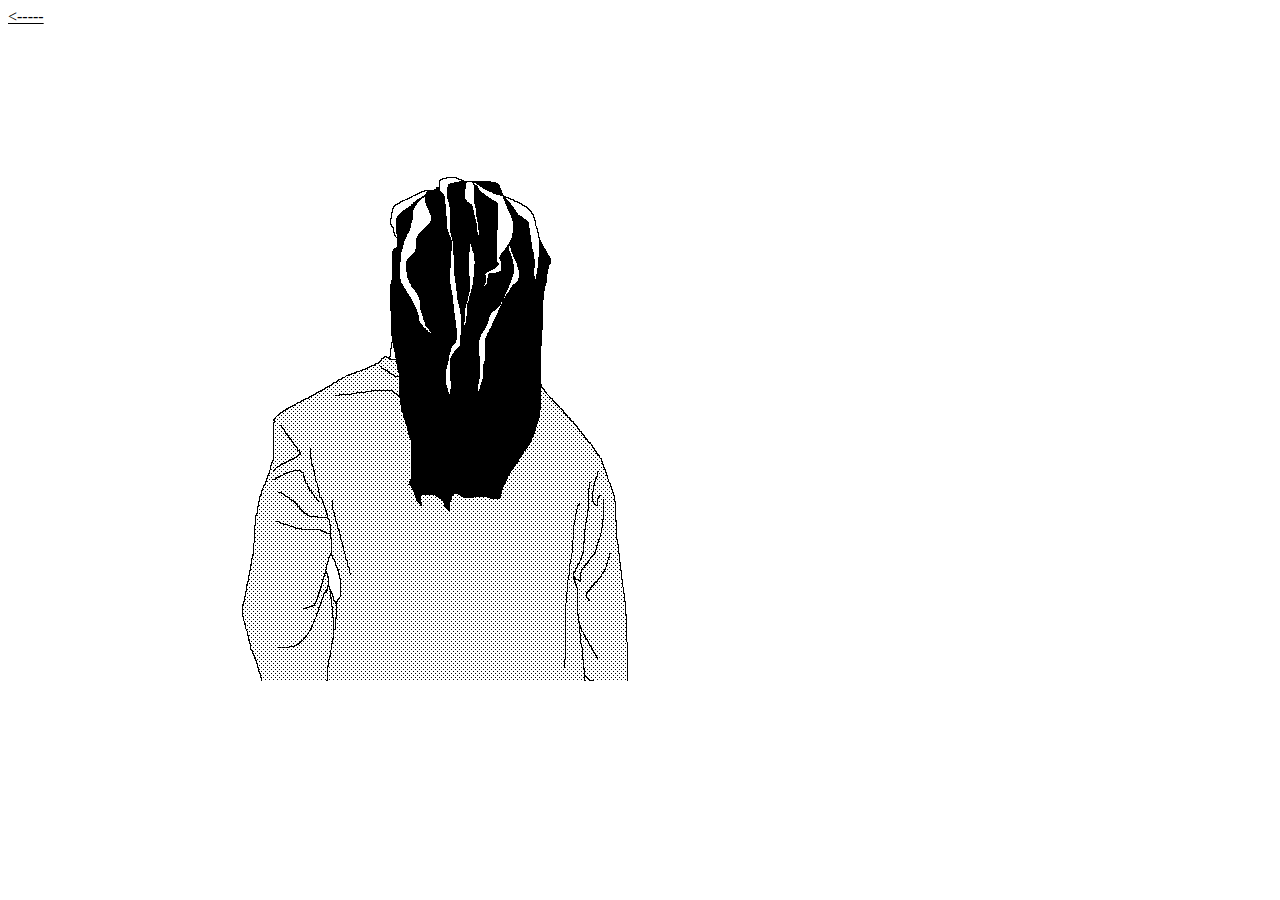
<file: art.html>
<!DOCTYPE html>
<html lang="en">
<head>
    <meta charset="UTF-8">
    <meta http-equiv="X-UA-Compatible" content="IE=edge">
    <meta name="viewport" content="width=device-width, initial-scale=1.0">
    <title>Artwork</title>
    <style>
        .card {
            width: 130px;
            height: 195px;
            align-self: center;
            position: relative;
            display: inline-block;
            margin: 50px;
        }
        .card .img-top {
            display: none;
            position: absolute;
            top: 0;
            left: 0;
            z-index: 99;
        }
        .card:hover .img-top {
            display: inline;
        }
    </style>
</head>
<body>
    <div>
        <a href="index.html" style="color: rgb(0, 0, 0);"><-----</a>
	</div>
    <div class="card">
        <img src="embracehost.png">
        <img src="embrace-blank-ghost.png" class="img-top">
    </div>
</body>
</html>
</file>
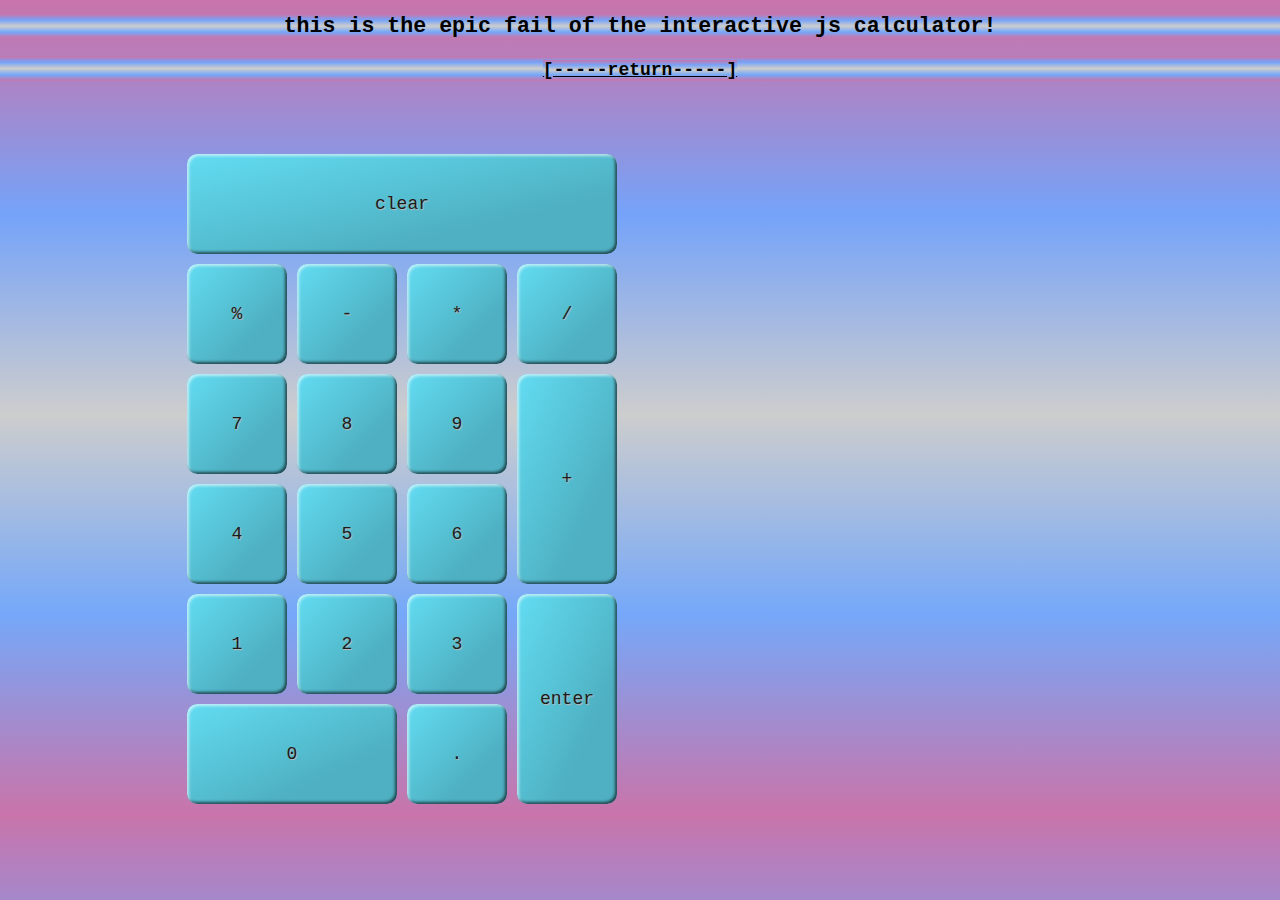
<file: calc.html>
<!DOCTYPE html>
<html lang="en">
<head>
    <meta charset="UTF-8">
    <meta http-equiv="X-UA-Compatible" content="IE=edge">
    <meta name="viewport" content="width=device-width, initial-scale=1.0">
    <link rel="stylesheet" href="style.css">
    <title>Calculator B)</title>
    <style>
        * {
            background-color: transparent;
            background-image: repeating-linear-gradient(
                  rgb(201, 116, 170),
                  rgb(117, 163, 249),
                  rgb(205, 205, 205),
                  rgb(117, 168, 249),
                  rgb(201, 116, 170));
            
        }
        div {
            width: 442px;
            background-image: none;
            display: inline-block;
        }
        button {
            display: inline-block;
            width: 100px;
            height: 100px;
            margin: 5px;
            float: right;
        }
        h2 {
            text-align: left;
        }
    </style>
</head>
<body>
    <script src="calc.js"></script>
    <h1 class="fail">this is the epic fail of the interactive js calculator!</h1>
    <h2 class="fail"><a href="index.html" tabindex="1">[-----return-----]</a></h2>
    <div id="derCalc" class="caca">
        <button h1="" class="numbers" data-action="clear">clear</button>
        <button class="numbers" data-action="divide">/</button>
        <button class="numbers" data-action="multiply">*</button>
        <button class="numbers" data-action="subtract">-</button>
        <button class="numbers" data-action="modulo">%</button>
        <button v2="" class="numbers" data-action="add">+</button>
        <button class="numbers">9</button>
        <button class="numbers">8</button>
        <button class="numbers">7</button>
        <button class="numbers">6</button>
        <button class="numbers">5</button>
        <button class="numbers">4</button>
        <button v2="" class="numbers" data-action="calculate">enter</button>
        <button class="numbers">3</button>
        <button class="numbers">2</button>
        <button class="numbers">1</button>
        <button class="numbers" data-action="decimal">.</button>
        <button h2="" class="numbers">0</button>
    </div>
</body>
</html>
</file>
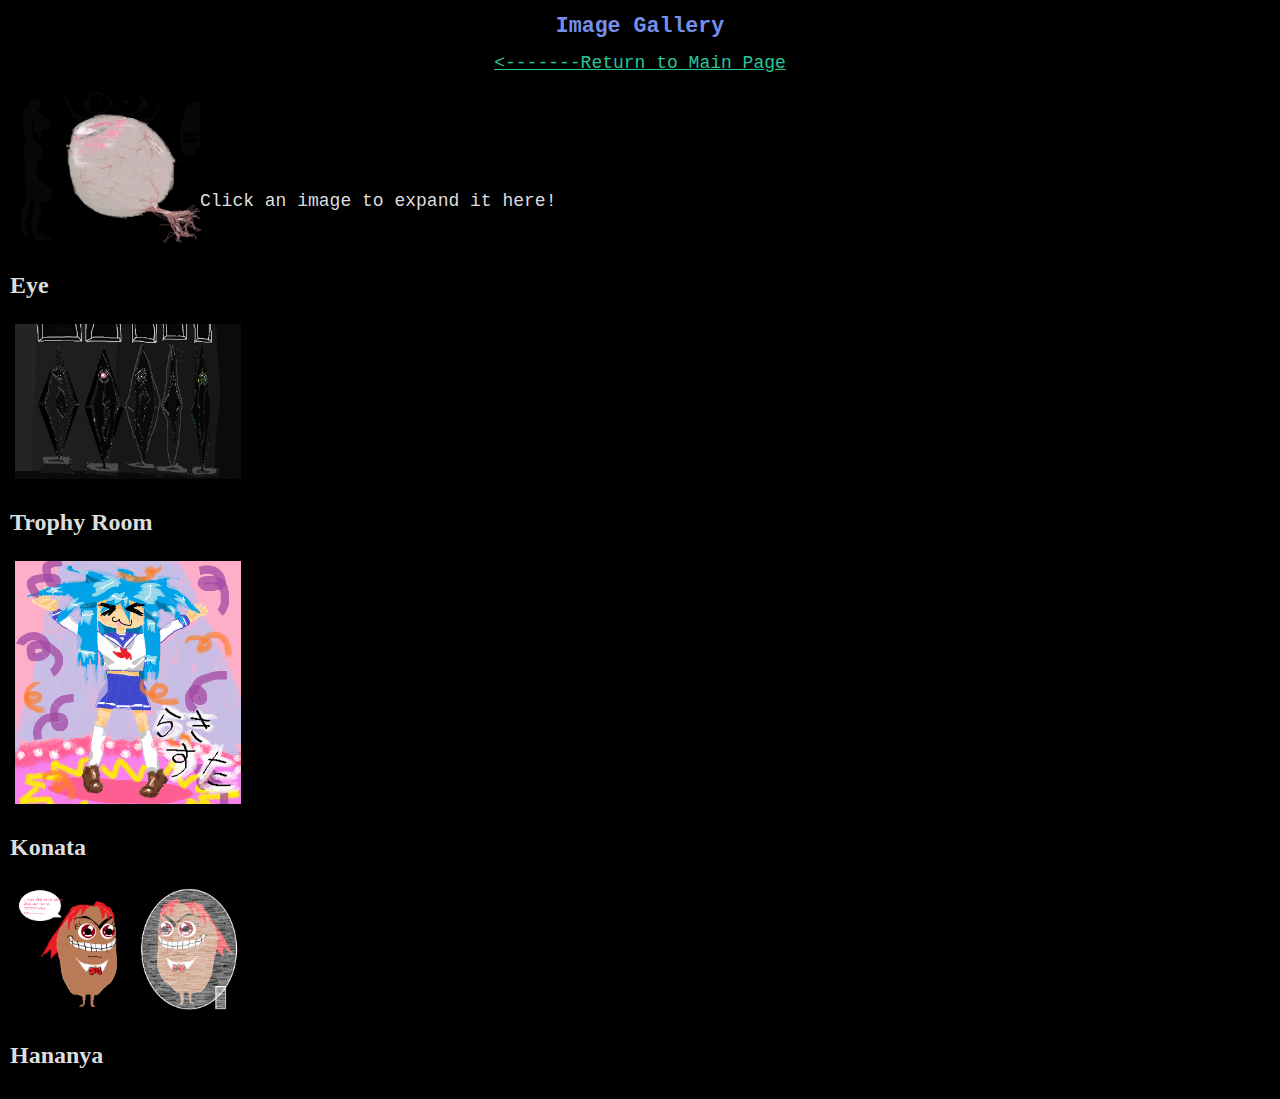
<file: gallery.html>
<!DOCTYPE html>
<html>

<head>
	<meta name="viewport" content="width=device-width, initial-scale=1">
    <link rel="stylesheet" href="style.css">
	<title>Image Gallery</title>
</head>
<body>
	<div style="text-align:center">
		<h1>Image Gallery</h1>
        <a href="index.html" style="color: rgb(41, 196, 152);"><-------Return to Main Page</a>
	</div>
    <script>
        function scr(imgs) {
            var expandImg = document.getElementById("expand");
            var imgText = document.getElementById("placeholder");
            expandImg.src = imgs.src;
            imgText.innerHTML = imgs.alt;
            expandImg.parentElement.style.display = "block";
        }
    </script>
	<!-- gallery pic -->
	<div class="row">
		<div id="placeholder">
			<p>Click an image to expand it here!</p>
		</div>

		<div class="column">
			<img src="i.png" style="width:100%" onclick="scr(this);">
            <h2>Eye </h2>
			<img src="trophy.png" style="width:100%" onclick="scr(this);">
            <h2>Trophy Room</h2>
			<img src="123.png" style="width:100%" onclick="scr(this);">
            <h2>Konata</h2>
            <img src="hana.png" style="width:100%" onclick="scr(this);">
            <h2>Hananya</h2>
		</div>
		<div class="column">
			<span onclick="this.parentElement.style.display='none'"></span>
			<img id="expand" style="width:300%; height: 50%; margin-top: 15px;">
		</div>
	</div>
</body>

</html>
</file>
<file: style.css>
* {
  box-sizing: border-box;
  background-color: black;
  color: #ddd;
  font-family:'Courier New', Courier, monospace;
  font-size: large;
}

body {
  margin: 0;
  font-family: Arial, Helvetica, sans-serif;
}
h1 {
  font-size: larger;
  color: rgb(117, 143, 236);
}
h2{
  font-size: x-large;
  font-family: cursive;
}
a:link {color:#000000;}
a:visited {color:#000000;}
a:hover {color:#5b00b5;}
a:active {color:#5b00b5;}
/* index related */
.login {
  cursor: pointer;
  border-radius: 5px;
  color: #bada55;
  background-color: #420666;
  border: 0;
  padding: 2%;       
}

.farty {
  letter-spacing: 2px;
  background-color: #b00b51;
  margin-left: 26%;
  cursor: pointer;
  border-radius: 5px;
  color: #bada55;
  border: 0;
  padding: 2%;
}

.farty button:hover {
  background-color: #f0f000;
  transform: scale(1.1);
  color: #000;
  transition: 0.4s;
}

.form-login {
  margin-left: 20%; margin-right: 20%; font-size: large;
  font-family: Arial, Helvetica, sans-serif;
}

form {
  padding: 10%;
}

/* etc */
input {
  border: 0;
  padding-left: 10%;
  padding-right: 40%;
  padding-top: 10px;
  padding-bottom: 10px;
  background-color: rgb(41, 6, 65);
}

.sidenav {
  height: 100%;
  width: 200px;
  position: fixed;
  z-index: 1;
  top: 0;
  left: 0;
  background-color: rgb(98, 0, 136);
  overflow-x: hidden;
}

.sidenav a {
  padding: 16px;
  text-decoration: none;
  display: block;
  background-color: #420666;
  color: rgb(255, 255, 255);
}

.sidenav a:hover {
  background-color: #f0f000;
  transform: scale(1.1);
  color: #000;
  transition: 0.4s;
}

.content {
  margin-left: 200px;
  padding-left: 20px;
}

/* calc related */
#derCalc {
  margin-left: 10em;
  margin-top: 50px;
}

button[v2] {
  height: 210px;
}
button[h2] {
  width: 210px;
}
button[h1] {
  width: 430px;
}

.numbers {
  cursor: pointer;
  border: 0;
  line-height: 2.5;
  font-size: 1rem;
  text-align: center;
  color: rgb(30, 27, 27);
  text-shadow: 1px 1px 1px rgb(188, 188, 188);
  border-radius: 10px;
  background-color: rgb(98, 220, 242);
  background-image:
    linear-gradient(
      to top left,
      rgba(0, 0, 0, .2),
      rgba(0, 0, 0, .2) 30%,
      rgba(0, 0, 0, 0));
  box-shadow:
    inset 2px 2px 3px rgba(255, 255, 255, .6),
    inset -2px -2px 3px rgba(0, 0, 0, .6);
}

.numbers:hover {
  background-color: rgba(129, 227, 242, 0.765);
}

.numbers:active {
  box-shadow:
    inset -2px -2px 3px rgba(255, 255, 255, .6),
    inset 2px 2px 3px rgba(0, 0, 0, .6);
}

.fail {
  text-align: center;
  font-size: larger;
  color: #000;
}

/*gallery*/
/* column pic */
.column {
  float: left;
  width: 20%;
  padding: 10px;
}

/* Style the images of gallery */
.column img {
  cursor: zoom-in;
  padding: 5px;
}

.column img:hover {
  transform: scale(1.1);
  transition: 0.5s;
}

.column img:active {
  opacity: 1;
}

/* Expanding image text */
#placeholder {
  position: absolute;
  left: 200px;
  padding-top: 100px;
  font-size: 28px;
  color: #EFECE9;
}

#placeholder:hover {
  color: #ADE3BD;
  cursor: wait;
}
</file>
